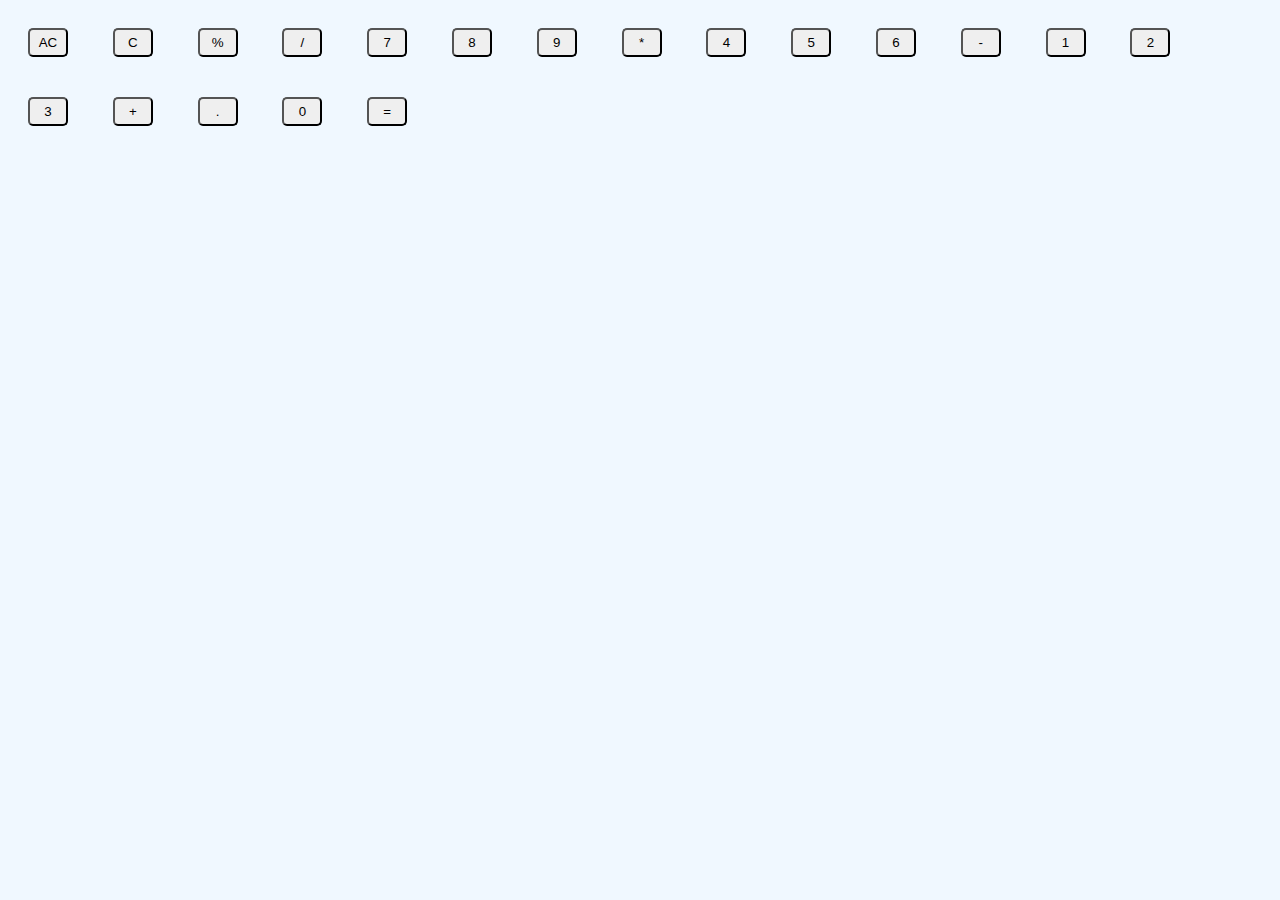
<file: index.html>
<!DOCTYPE html>
<html lang="en">
<head>
    <meta charset="UTF-8">
    <meta name="viewport" content="width=device-width, initial-scale=1.0">
    <title>Calculator</title>
    <link rel="stylesheet" href="Calculator.css">
</head>
<body>
    <div class="calculator">
        <!-- Display Screen -->
        <div id="output" class="display"></div>

        <!-- Buttons -->
        <div class="buttons">
            <button class="clear">AC</button>
            <button class="clear">C</button>
            <button class="operator">%</button>
            <button class="operator">/</button>

            <button>7</button>
            <button>8</button>
            <button>9</button>
            <button class="operator">*</button>

            <button>4</button>
            <button>5</button>
            <button>6</button>
            <button class="operator">-</button>

            <button>1</button>
            <button>2</button>
            <button>3</button>
            <button class="operator">+</button>

            <button>.</button>
            <button>0</button>
            <button class="equal">=</button>
        </div>
    </div>

    <script src="Calculator.js"></script>
</body>
</html>
</file>
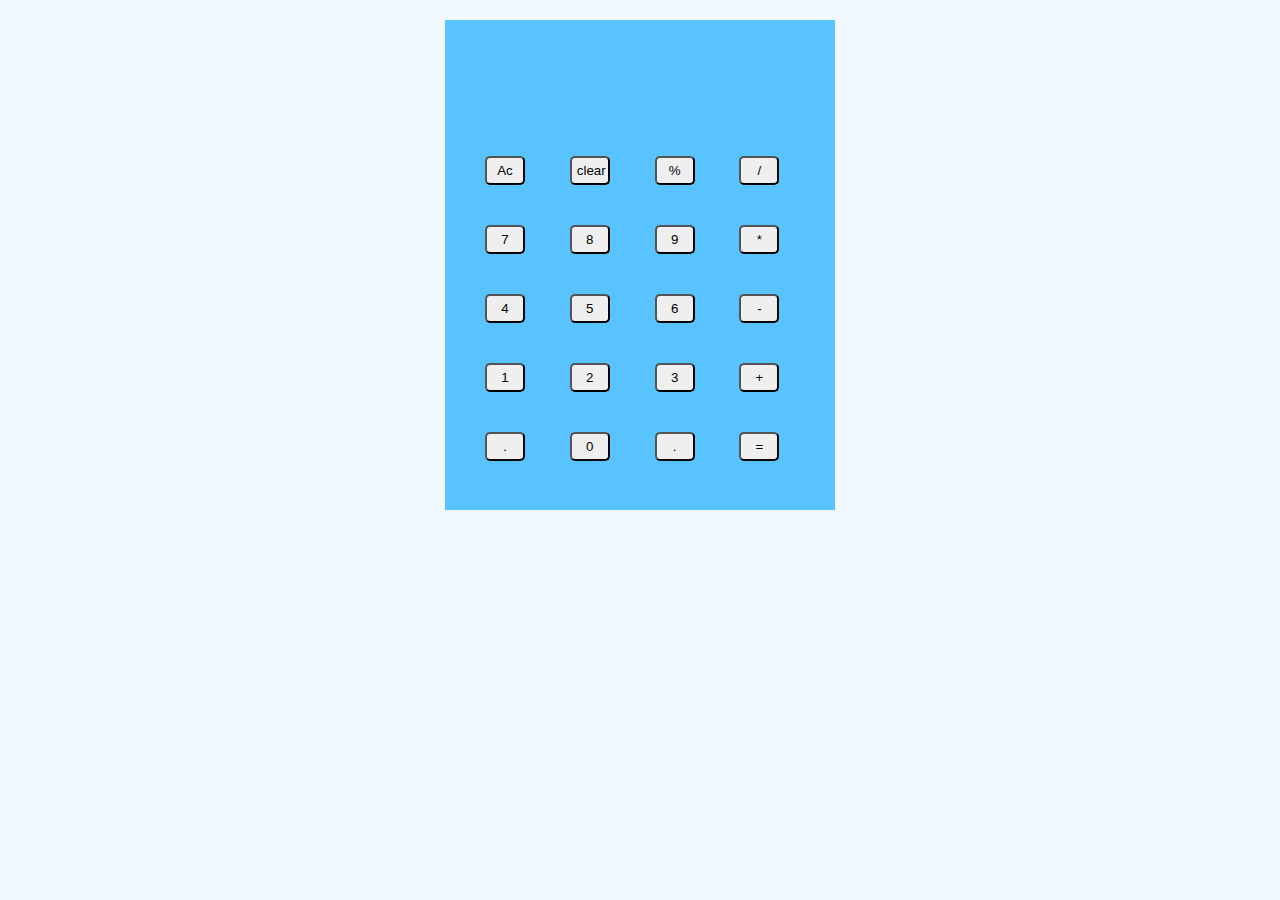
<file: Calculator.html>
<!DOCTYPE html>
<html lang="en">
<head>
    <meta charset="UTF-8">
    <meta name="viewport" content="width=device-width, initial-scale=1.0">
    <title>Calculator</title>
    <link rel="stylesheet" href="Calculator.css">
</head>
<body>
    <div class="first"><p id="output"></p>
        <div class="second">
            <button>Ac</button>
            <button>clear</button>
            <button>%</button>
            <button>/</button>
            <button>7</button>
            <button>8</button>
            <button>9</button>
            <button>*</button>
            <button>4</button>
            <button>5</button>
            <button>6</button>
            <button>-</button>
            <button>1</button>
            <button>2</button>
            <button>3</button>
            <button>+</button>
            <button>.</button>
            <button>0</button>
            <button>.</button>
            <button>=</button>
        </div>
    </div>
    <script src="Calculator.js"></script>
</body>
</html>
</file>
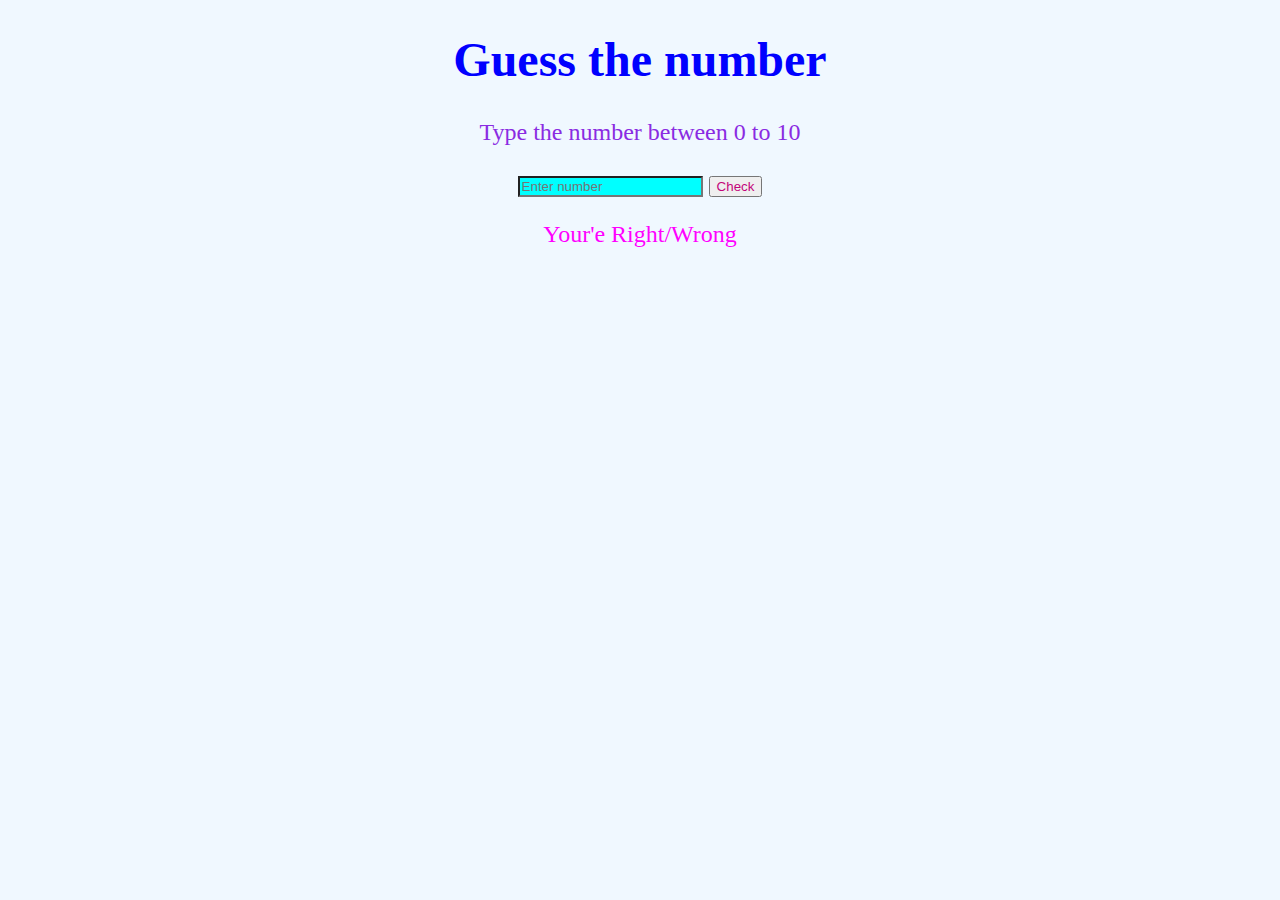
<file: Guess_number.html>
<!DOCTYPE html>
<html lang="en">
<head>
    <meta charset="UTF-8">
    <meta name="viewport" content="width=device-width, initial-scale=1.0">
    <title>Guessing number Random number </title>
    <style>
        body{
            font-size: x-large;
            font-family: 'Times New Roman', Times, serif;
            text-align: center; background-color: aliceblue;
        }
        h1{
            color: blue;
        }
        button{
            color: rgb(195, 4, 122);
        }
        input{
            color: black;
            background-color: aqua;
        }
        button:hover{
            background-color: chartreuse;
        }
        p{
            color: magenta;
        }
      
    </style>
</head>
<body>
    <h1>Guess the number</h1>
    <p style="color: blueviolet;">Type the number between 0 to 10</p>
    <input type="text" id="in" placeholder="Enter number">
    <button onclick="check()" >Check</button>
    <p id="answer">Your'e Right/Wrong</p><br>
    <p id="mark"></p>
    <script>
        var store=document.getElementById("answer")
        var number_user=document.getElementById("in")
        var Score=document.getElementById("mark")
        var score=10
        // var result=Number(number_user.value)
        // var a=Math.random()
        // var random_numbered=(Math.floor(a*10)+1)
    //    console.log(random_numbered)
    //    console.log(result)
       function check()
       {
        var result=Number(number_user.value)
        var a=Math.random()
        var random_numbered=(Math.floor(a*10)+1)

        if(result==random_numbered){
        store.innerText="Right"
        score+=1
        Score.innerHTML="Score is : "+score
        if(score==15){
        alert("You WON")
        }

        }
        else{
            store.innerText="wrong"
            alert("Try Another number")
            score-=1
            Score.innerHTML="Score is : "+score
             if(score==0){
                alert("Game Over")
             }
        }

       }
    </script>
   
</body>
</html>
</file>
<file: Calculator.css>
body{
    font-family: 'Times New Roman', Times, serif;
    font-size: larger;
    background-color: aliceblue;
    justify-items: center;
}
div.first{
    background-color: lab(72.55% -17.65 -42.55 / 0.918);
    width: 350px;
    height: 450px;
    margin: 20px;
    padding: 20px;
    display:flex;
    flex-wrap: wrap;
    justify-content: space-between;

}
p {
    font-size: larger;
    
    width: 100%;
    height: 40px;
    text-align: right;       /* Align text to the right */
    
}

button{
    width: 40px;
    border-radius: 5px;
    margin: 20px;
    padding: 5px;
}
button:hover{
    background-color: chartreuse;
    
}
</file>
